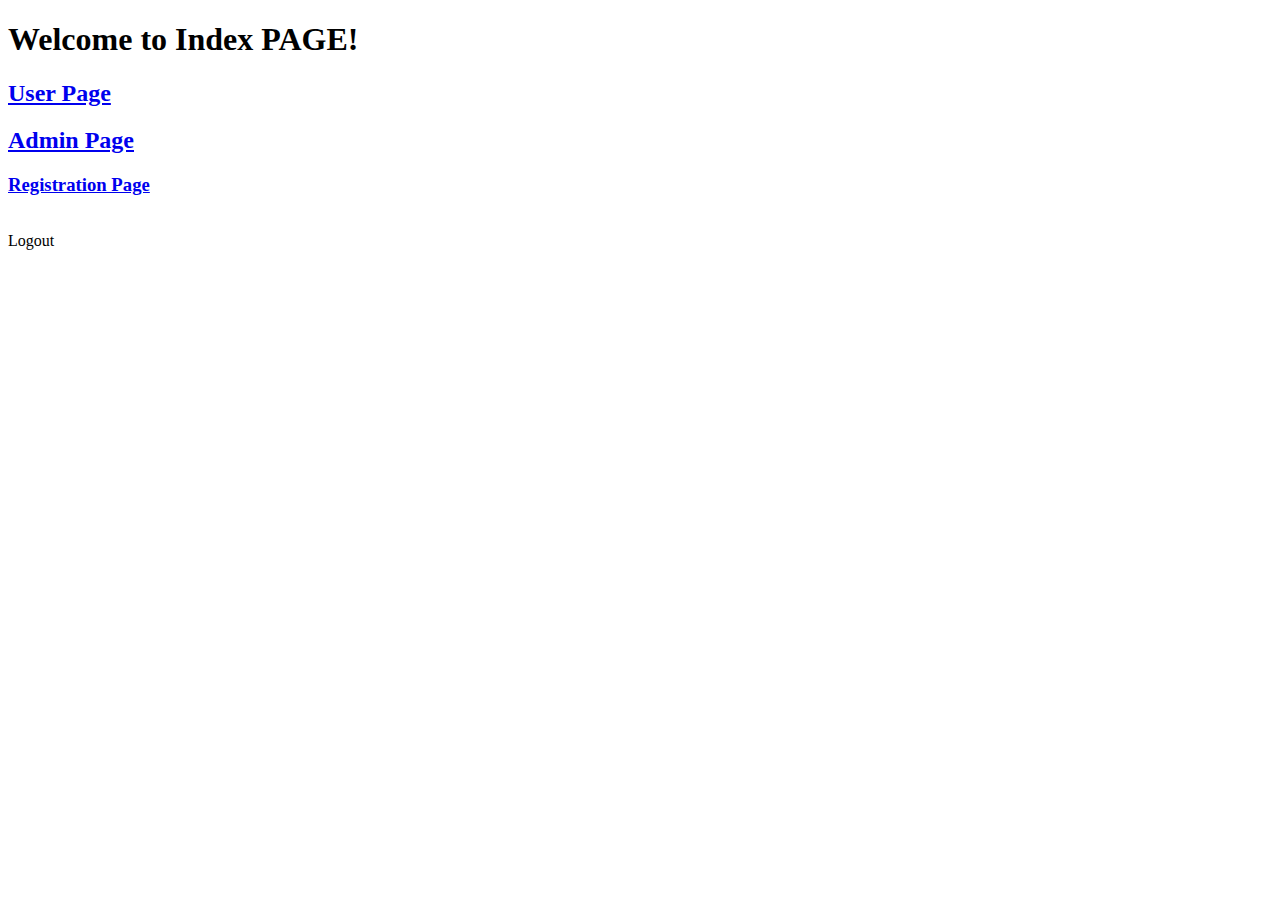
<file: src/main/resources/templates/index.html>
<!DOCTYPE html>
<html xmlns="http://www.w3.org/1999/xhtml" xmlns:th="https://www.thymeleaf.org" xmlns:sec="https://www.thymeleaf.org/thymeleaf-extras-springsecurity3">
<head>
    <title>Spring Security Example</title>
</head>
<body>
<h1>Welcome to Index PAGE!</h1>
<h2><a href = "/user">User Page</a></h2>
<h2><a href = "/admin">Admin Page</a></h2>
<h3><a href = "/registration">Registration Page</a></h3>
<br>
<a th:href="@{/logout}">Logout</a>

</body>
</html>
</file>
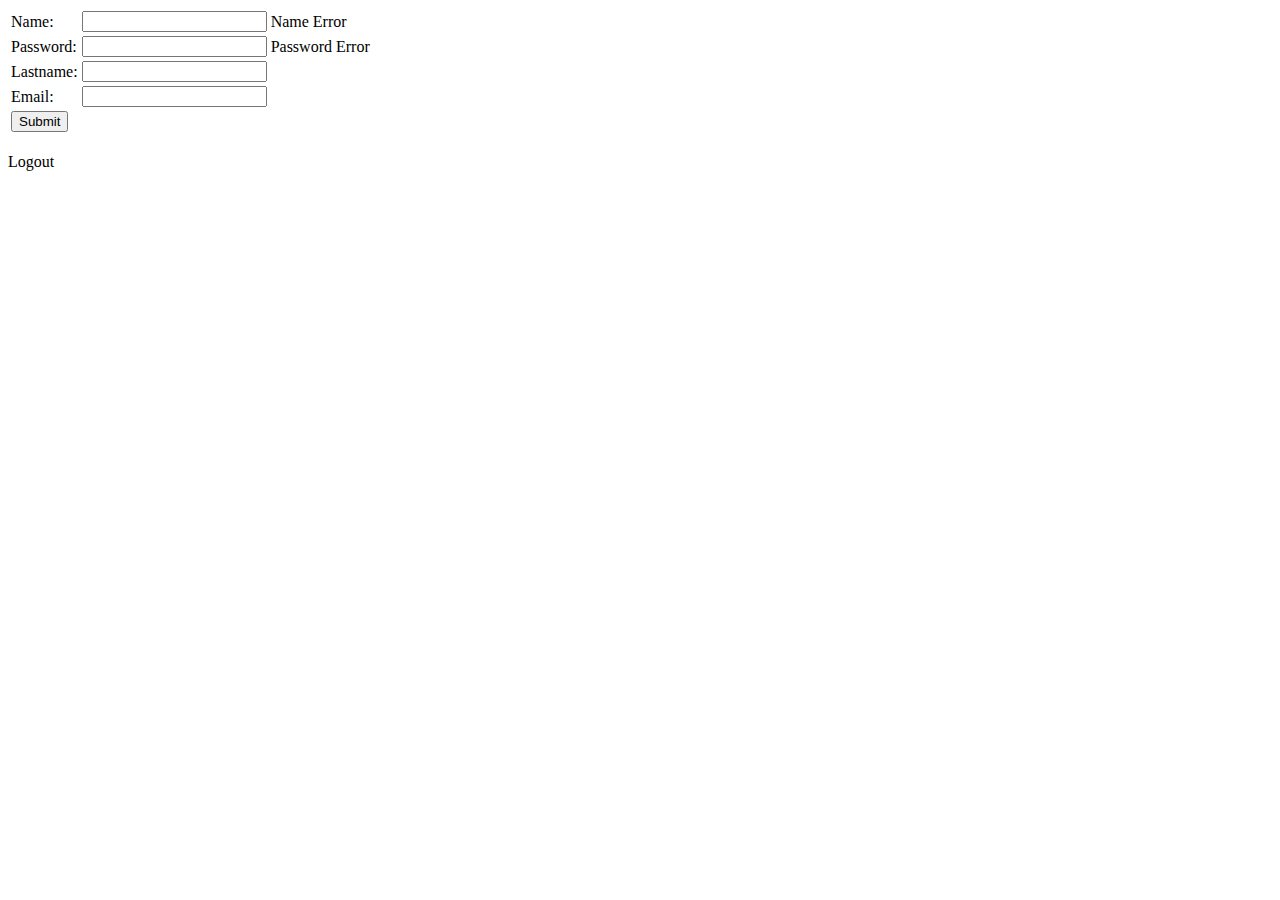
<file: src/main/resources/templates/registration.html>
<!DOCTYPE html>
<html lang="en" xmlns:th="http://thymeleaf.org">
<head>
    <meta charset="UTF-8">
    <title>Registration</title>
</head>
<body>

<form th:method="POST" th:action="@{/registration}" th:object="${user}">
    <table>
        <tr>
            <td>Name:</td>
            <td><input type="text" th:field="*{username}"></input></td>
            <td th:if="${#fields.hasErrors('username')}" th:errors="*{username}">Name
                Error</td>
        <tr>
            <td>Password:</td>
            <td><input type="password" th:field="*{password}"></input></td>
            <td th:if="${#fields.hasErrors('password')}" th:errors="*{password}">Password
                Error</td>
        </tr>
        <tr>
            <td>Lastname:</td>
            <td><input type="text" th:field="*{lastName}"></input></td>
        </tr>
        <tr>
            <td>Email:</td>
            <td><input type="text" th:field="*{email}"></input></td>

        </tr>

        <tr>
            <td>
                <button type="submit" class="btn btn-primary">Submit</button>
            </td>
        </tr>
    </table>
</form>
<br>
<a th:href="@{/logout}">Logout</a>

</body>
</html>
</file>
